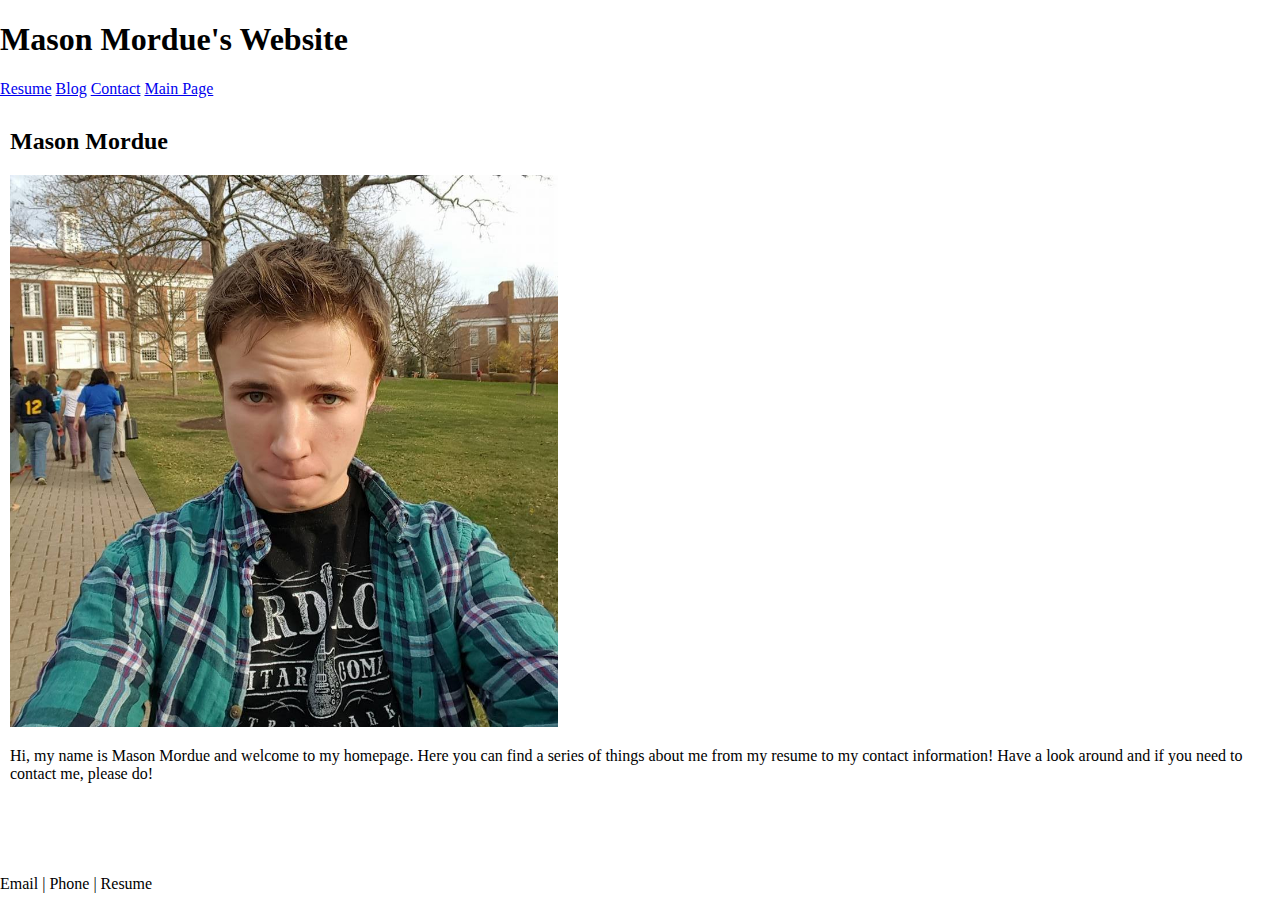
<file: index.html>
<!DOCTYPE html>
<html>
<meta charset = "UTF-8">
<meta name = "viewport" content ="width=device-width, intial-scale = 1">
<link rel="stylesheet" href = "https://www.w3schools.com/w3css/3/w3.css">
<link rel="stylesheet" href = "main.css">
<body>
<div id = "header">
<div class="w3-container w3-red">
	  <h1>Mason Mordue's Website</h1>
	</div>
	<nav class = "w3-bar w3-black">
	    <a href="resume.html" class="w3-button w3-bar-item">Resume</a>
	    <a href="blog.html" class="w3-button w3-bar-item">Blog</a> 
	    <a href="contact.html" class="w3-button w3-bar-item">Contact</a>
	    <a href="index.html" class="w3-button w3-bar-item w3-right">Main Page</a>
	</nav>
</div>
<div id = "body">
	<div class="w3-container w3-center">
		  <h2>Mason Mordue</h2>
		  <img src="Mason_HomePage.jpg" alt="Mason Profile" style="width:70%;max-width:548px">
		  <p>Hi, my name is Mason Mordue and welcome to my homepage. Here you can find a series of things about me from my resume to my contact information!
		  Have a look around and if you need to contact me, please do!</p>
	 </div>
  </div>
<div class = "bottom">
<div class="w3-row">
    <div class="w3-col m12 w3-center w3-black"><p> </p> </div>
</div>
 <footer class="w3-container w3-center w3-red">
 <p> Email | Phone | Resume </p>
</footer>
</div>
</body>
</html>
</file>
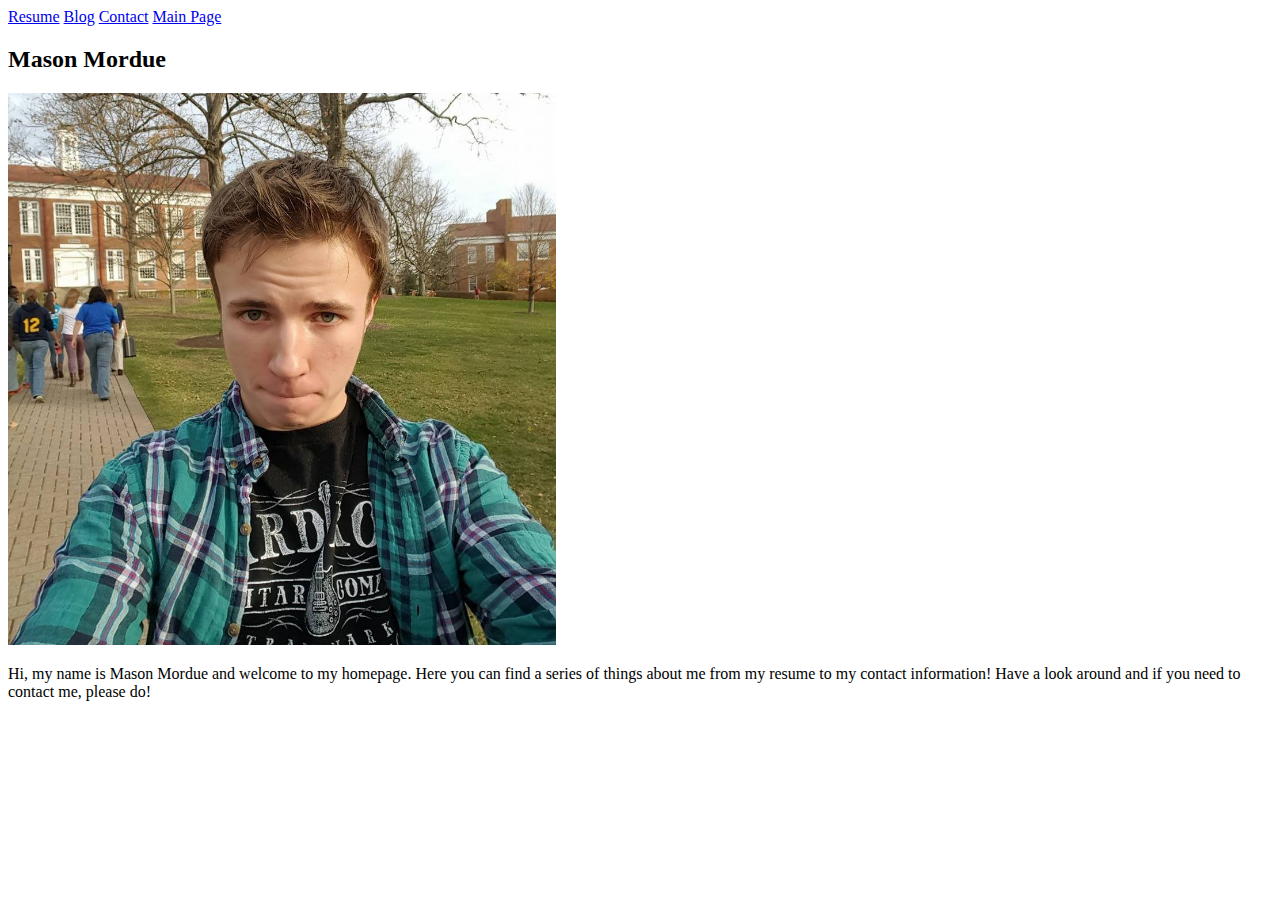
<file: Main_pages/index.html>
<!DOCTYPE html>
<html>
<meta charset = "UTF-8">
<meta name = "viewport" content ="width=device-width, intial-scale = 1">
<link rel="stylesheet" href = "https://www.w3schools.com/w3css/3/w3.css">
<body>
<nav class = "w3-bar w3-black">
    <a href="resume.html" class="w3-button w3-bar-item">Resume</a>
    <a href="blog.html" class="w3-button w3-bar-item">Blog</a> 
    <a href="contact.html" class="w3-button w3-bar-item">Contact</a>
    <a href="index.html" class="w3-button w3-bar-item w3-right">Main Page</a>
</nav>

 <div class="w3-container w3-center">
  <h2>Mason Mordue</h2>
  <img src="Mason_HomePage.jpg" alt="Mason Profile" style="width:70%;max-width:548px">
  <p>Hi, my name is Mason Mordue and welcome to my homepage. Here you can find a series of things about me from my resume to my contact information!
  Have a look around and if you need to contact me, please do!</p>
</div>
 
</body>
</html>
</file>
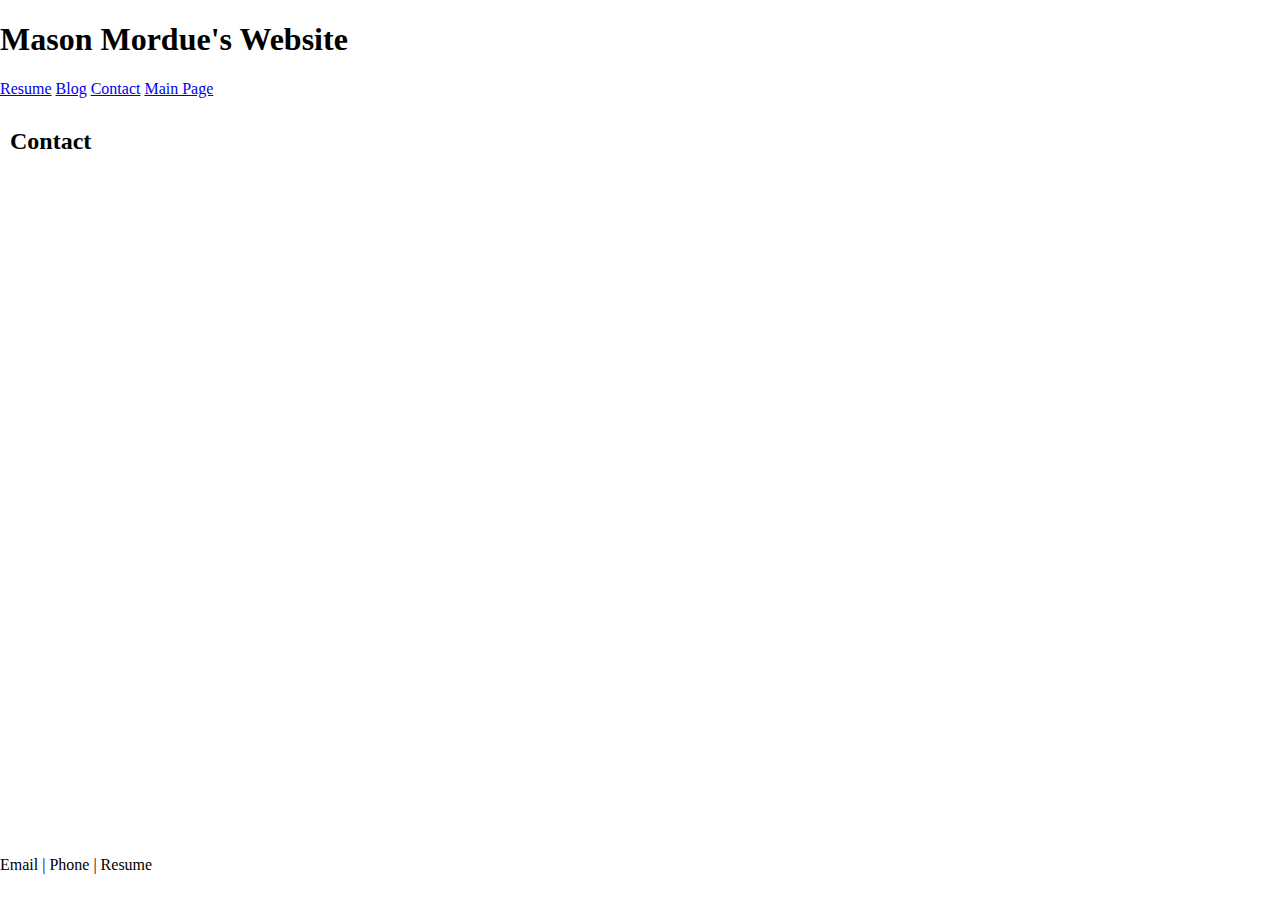
<file: contact.html>
<!DOCTYPE html>
<html>
<meta charset = "UTF-8">
<meta name = "viewport" content ="width=device-width, intial-scale = 1">
<link rel="stylesheet" href = "https://www.w3schools.com/w3css/3/w3.css">
<link rel="stylesheet" href = "main.css">
<body>
	<div id = "header">
		<div class="w3-container w3-red">
		  <h1>Mason Mordue's Website</h1>
		</div>
		<nav class = "w3-bar w3-black">
		    <a href="resume.html" class="w3-button w3-bar-item">Resume</a>
		    <a href="blog.html" class="w3-button w3-bar-item">Blog</a> 
		    <a href="contact.html" class="w3-button w3-bar-item">Contact</a>
		    <a href="index.html" class="w3-button w3-bar-item w3-right">Main Page</a>
		</nav>
	
	</div>
	<div id = "body">
         <div class="w3-container w3-center">
          <h2>Contact</h2>
         </div>
    </div>
	<div id = "footer">
		<div class="w3-row">
		        <div class="w3-col m12 w3-center w3-black"><p> </p> </div>
		    </div>
		 <footer class="w3-container w3-center w3-red">
		 <p> Email | Phone | Resume </p>
		</footer>
	</div>
</body>
</html>
</file>
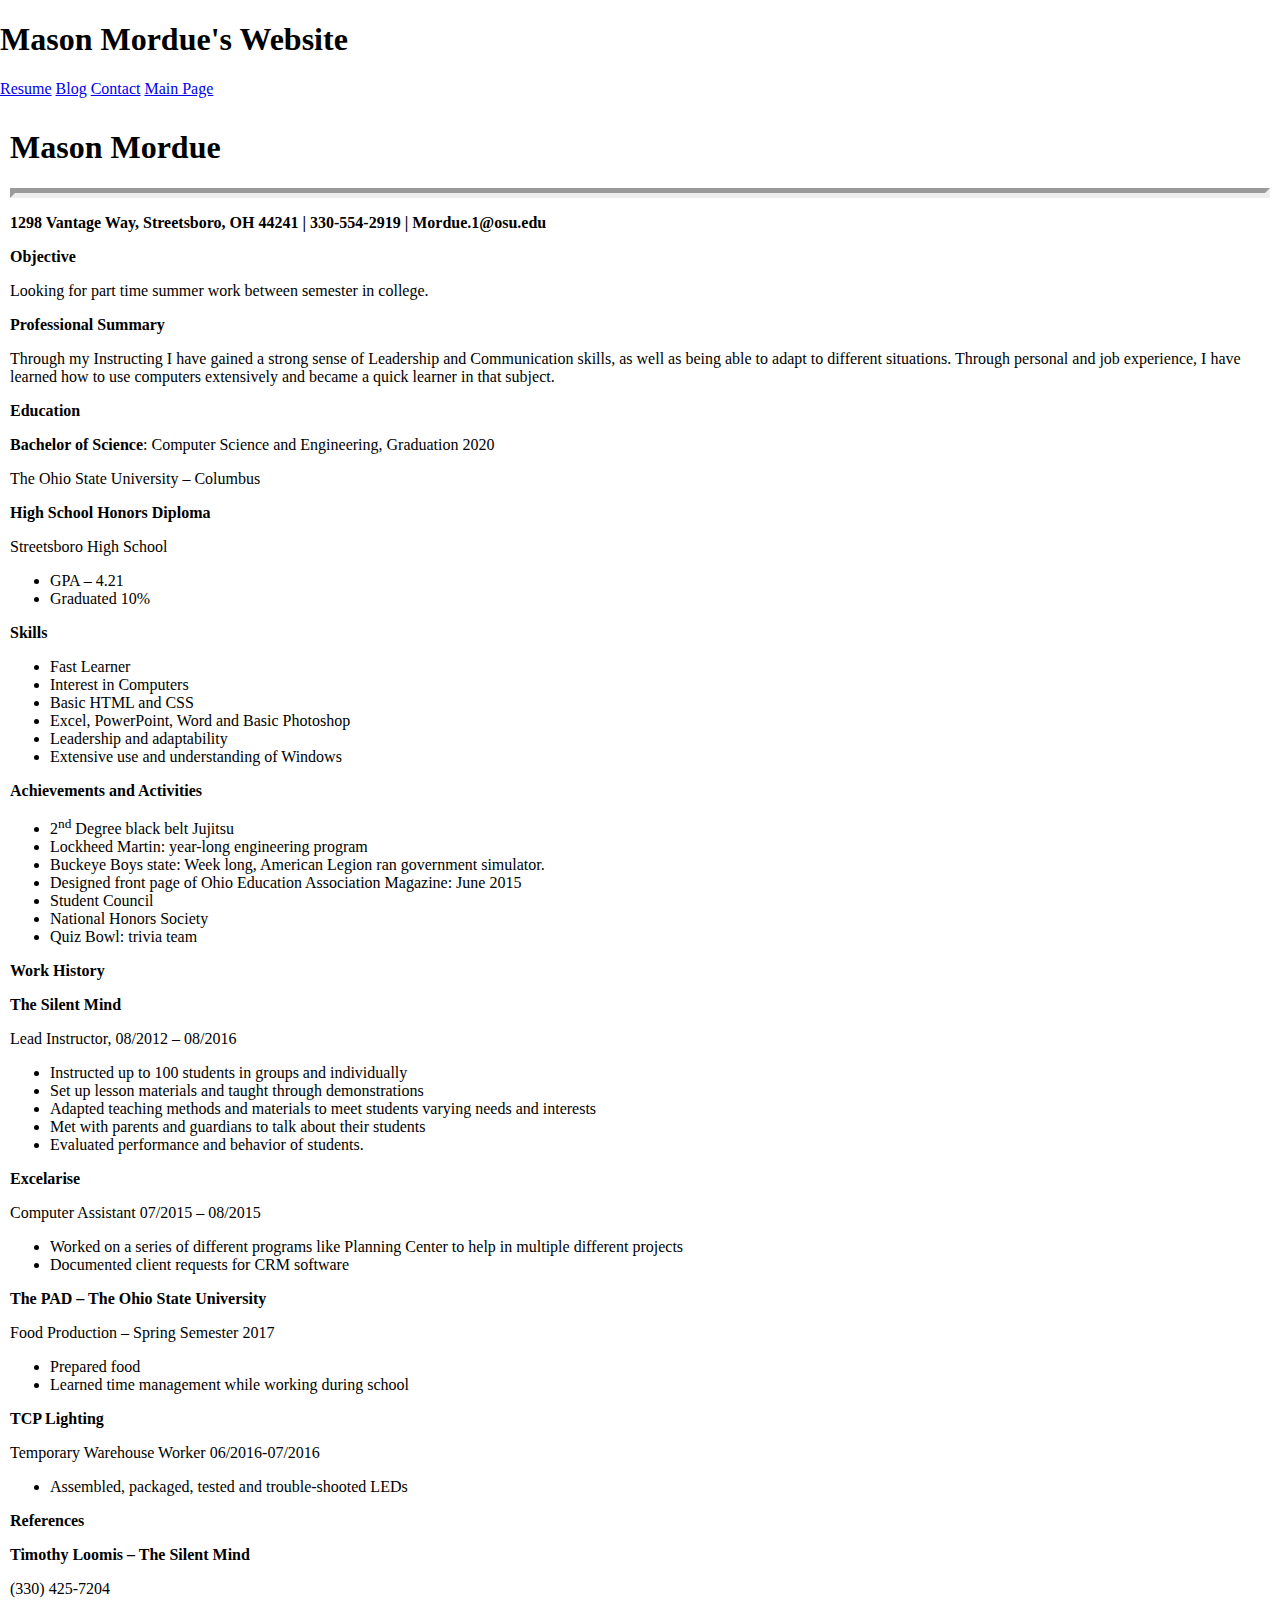
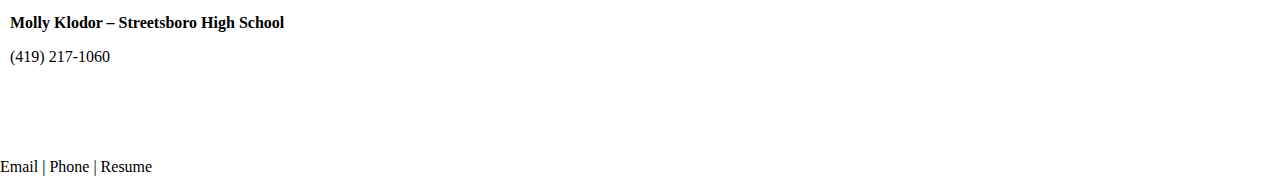
<file: resume.html>
<!DOCTYPE html>
<html>
<meta charset = "UTF-8">
<meta name = "viewport" content ="width=device-width, intial-scale = 1">
<link rel="stylesheet" href = "https://www.w3schools.com/w3css/3/w3.css">
<link rel="stylesheet" href = "main.css">
<body>
<div id ="header">
	<div class="w3-container w3-red">
	   <h1>Mason Mordue's Website</h1>
	</div>
	<nav class = "w3-bar w3-black">
	    <a href="resume.html" class="w3-button w3-bar-item">Resume</a>
	    <a href="blog.html" class="w3-button w3-bar-item">Blog</a> 
	    <a href="contact.html" class="w3-button w3-bar-item">Contact</a>
	    <a href="index.html" class="w3-button w3-bar-item w3-right">Main Page</a>
	</nav>
</div>
<div id = "body">
	 <div class="w3-container w3-left">
	  <H1><strong>Mason Mordue</strong></H1>
	<hr>
	<p><strong>1298 Vantage Way, Streetsboro, OH 44241 | 330-554-2919 | Mordue.1@osu.edu</strong></p>
	<p><strong>Objective</strong></p>
	<p>Looking for part time summer work between semester in college.</p>
	<p><strong>Professional Summary</strong></p>
	<p>Through my Instructing I have gained a strong sense of Leadership and Communication skills, as well as being able to adapt to different situations. Through personal and job experience, I have learned how to use computers extensively and became a quick learner in that subject.</p>
	<p><strong>Education</strong></p>
	<p><strong>Bachelor of Science</strong>: Computer Science and Engineering, Graduation 2020</p>
	<p>The Ohio State University &ndash; Columbus</p>
	<p><strong>High School Honors Diploma</strong></p>
	<p>Streetsboro High School</p>
	<ul>
		<li>GPA &ndash; 4.21</li>
		<li>Graduated 10%</li>
	</ul>
	<p><strong>Skills</strong></p>
	<ul>
		<li>Fast Learner</li>
		<li>Interest in Computers</li>
		<li>Basic HTML and CSS</li>
		<li>Excel, PowerPoint, Word and Basic Photoshop</li>
		<li>Leadership and adaptability</li>
		<li>Extensive use and understanding of Windows</li>
	</ul>
	<p><strong>Achievements and Activities</strong></p>
	<ul>
		<li>2<sup>nd</sup> Degree black belt Jujitsu</li>
		<li>Lockheed Martin: year-long engineering program</li>
		<li>Buckeye Boys state: Week long, American Legion ran government simulator.</li>
		<li>Designed front page of Ohio Education Association Magazine: June 2015</li>
		<li>Student Council</li>
		<li>National Honors Society</li>
		<li>Quiz Bowl: trivia team</li>
	</ul>
	<p><strong>Work History</strong></p>
	<p><strong>The Silent Mind</strong></p>
	<p>Lead Instructor, 08/2012 &ndash; 08/2016</p>
	<ul>
		<li>Instructed up to 100 students in groups and individually</li>
		<li>Set up lesson materials and taught through demonstrations</li>
		<li>Adapted teaching methods and materials to meet students varying needs and interests</li>
		<li>Met with parents and guardians to talk about their students</li>
		<li>Evaluated performance and behavior of students.</li>
	</ul>
	<p><strong>Excelarise</strong></p>
	<p>Computer Assistant 07/2015 &ndash; 08/2015</p>
	<ul>
	<li>Worked on a series of different programs like Planning Center to help in multiple different projects</li>
	<li>Documented client requests for CRM software</li>
	</ul>
	<p><strong>The PAD &ndash; The Ohio State University</strong></p>
	<p>Food Production &ndash; Spring Semester 2017</p>
	<ul>
		<li>Prepared food</li>
		<li>Learned time management while working during school</li>
	</ul>
	<p><strong>TCP Lighting</strong></p>
	<p>Temporary Warehouse Worker 06/2016-07/2016</p>
	<ul>
		<li>Assembled, packaged, tested and trouble-shooted LEDs</li>
	</ul>
	<p><strong>References</strong></p>
	<p><strong>Timothy Loomis &ndash; The Silent Mind</strong></p>
	<p>(330) 425-7204</p>
	<p><strong>Molly Klodor &ndash; Streetsboro High School</strong></p>
	<p>(419) 217-1060</p>
</div>
    </div>
		<div class="w3-row">
		        <div class="w3-col m12 w3-center w3-black"><p> </p> </div>
		    </div>
		 <footer class="w3-container w3-center w3-red">
		 <p> Email | Phone | Resume </p>
		</footer>
</body>
</html>
</file>
<file: main.css>
@charset "ISO-8859-1";

hr { 
    display: block;
    margin-top: 0.5em;
    margin-bottom: 0.5em;
    margin-left: auto;
    margin-right: auto;
    border-style: inset;
    border-width: 5px;
} 

body {
   margin:0;
   padding:0;
   height:100%;
}
#container {
   min-height:100%;
   position:relative;
}
#header {

}
#body {
   padding:10px;
   padding-bottom:60px;   /* Height of the footer */
}
#footer {
   position:absolute;
   bottom:0;
   width:100%;
   height:60px;
  /* Height of the footer */
}
#container {
   height:100%;
}
</file>
